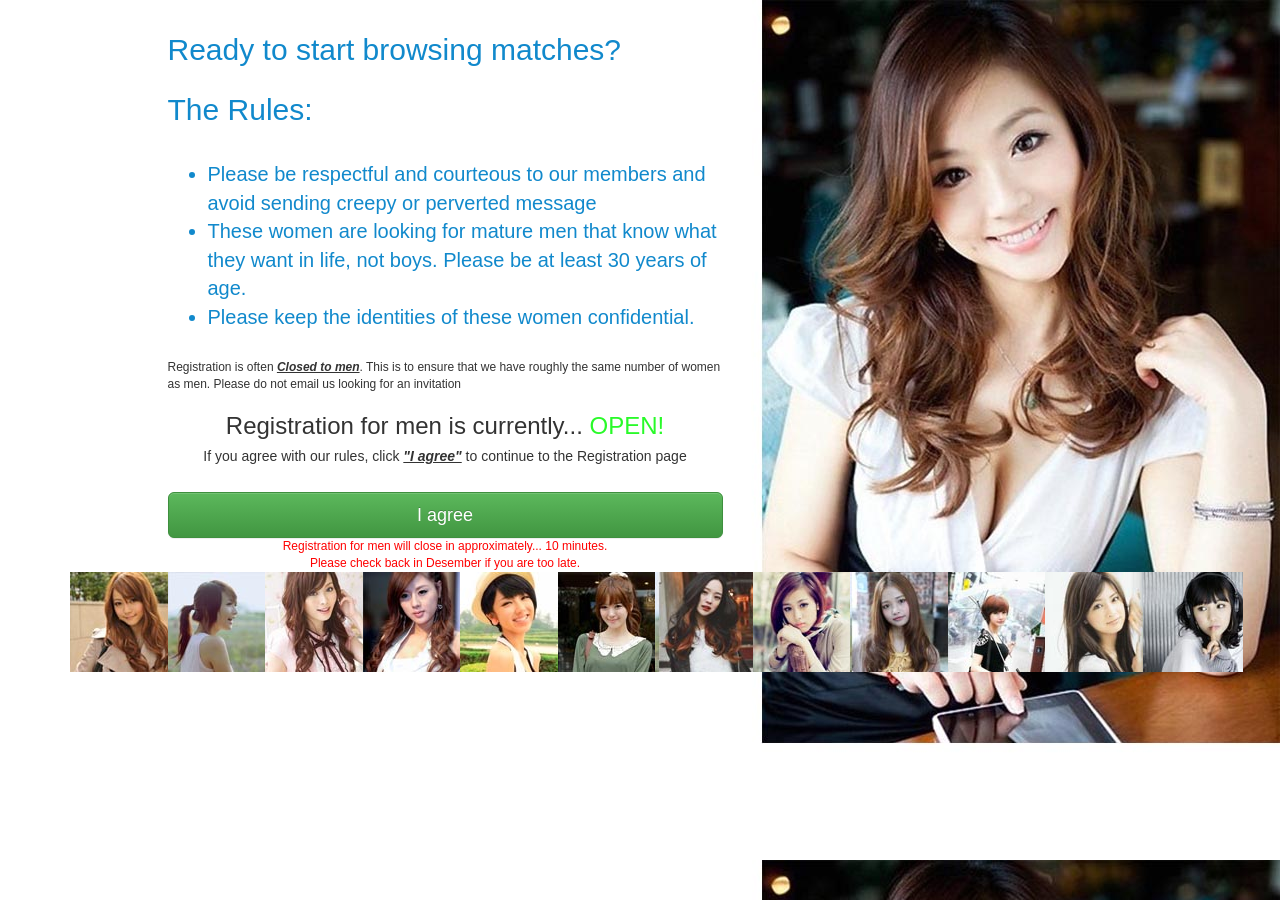
<file: LP1/index.html>
<!DOCTYPE html>
<html lang="en">
  <head>
    <meta charset="utf-8">
    <meta http-equiv="X-UA-Compatible" content="IE=edge">
    <meta name="viewport" content="width=device-width, initial-scale=1">
    <!-- The above 3 meta tags *must* come first in the head; any other head content must come *after* these tags -->
    <meta name="description" content="">
    <meta name="author" content="">
    <link rel="icon" href="../../favicon.ico">

    <title>welcome</title>

    <!-- Bootstrap core CSS -->
    <link href="css/bootstrap.min.css" rel="stylesheet">
    <!-- Bootstrap theme -->
    <link href="css/bootstrap-theme.min.css" rel="stylesheet">
    <link href="css/style.css" rel="stylesheet" type="text/css" />
    <!-- Custom styles for this template -->
    <!-- link href="css/style.css" rel="stylesheet" -->

    <!-- Just for debugging purposes. Don't actually copy these 2 lines! -->
    <!--[if lt IE 9]><script src="../../assets/js/ie8-responsive-file-warning.js"></script><![endif]-->
    <script src="js/ie-emulation-modes-warning.js"></script>

    <!-- HTML5 shim and Respond.js for IE8 support of HTML5 elements and media queries -->
    <!--[if lt IE 9]>
      <script src="https://oss.maxcdn.com/html5shiv/3.7.2/html5shiv.min.js"></script>
      <script src="https://oss.maxcdn.com/respond/1.4.2/respond.min.js"></script>
    <![endif]-->
	
   </head>
	
<body style="background-image: url(1.jpg);">
	<div class="container">
		<div class="wrapper">
			<div class="row">
				<div class="col-lg-1">
				
				</div>
				
				<div class="col-lg-6">	
					<div class="tagline">
						<h3 class="tagline">Ready to start browsing matches?<br>
						The Rules:</h3>
					</div>					
					<div class="therule">
						<ul>
                            <li>Please be respectful and courteous to our members and avoid sending creepy or perverted message</li>
                            <li>These women are looking for mature men that know what they want in life, not boys. Please be at least 30 years of age.</li>
                            <li>Please keep the identities of these women confidential.</li>
                   </ul>
					</div>
					<div>
						<Br>
						Registration is often <B><u><i>Closed to men</i></u></B>. This is to ensure that we have roughly the same number of women as men. Please do not email us looking for an invitation
					</div>
					
					<div class="gambar-tengah">
						<h3> Registration for men is currently... <span style="color: #29fa29;">OPEN!</span> </h3>
						<h5>If you agree with our rules, click <B><u><i>"I agree"</i></u></B> to continue to the Registration page</h5>
						<br>
						
						<button type="button" class="btn btn-success btn-lg btn-block">I agree</button>
						<span style="color: red;">Registration for men will close in approximately... 10 minutes.</span>
						<br>
						<span style="color: red;">Please check back in Desember if you are too late.</span>
					</div>
					
					
				</div>
				
				<div class="col-lg-5">	
					<div>
						
					</div>
				</div>
				<!-- end col-lg-12 -->		
				
			</div>
			<!-- end row -->
			
			<div class="row">
				<div class="col-lg-1">
					<div class="gambar-tengah">
						<img src="images/100x100(1).jpg"/>	
					</div>
				</div>
				
				<div class="col-lg-1">
					<div class="gambar-tengah">
						<img src="images/100x100(2).jpg"/>	
					</div>
				</div>
				
				<div class="col-lg-1">
					<div class="gambar-tengah">
						<img src="images/100x100(3).jpg"/>	
					</div>
				</div>
				
				<div class="col-lg-1">
					<div class="gambar-tengah">
						<img src="images/100x100(4).jpg"/>	
					</div>
				</div>
				
				<div class="col-lg-1">
					<div class="gambar-tengah">
						<img src="images/100x100(5).jpg"/>	
					</div>
				</div>
				
				<div class="col-lg-1">
					<div class="gambar-tengah">
						<img src="images/100x100(6).jpg"/>	
					</div>
				</div>
				
				<div class="col-lg-1">
					<div class="gambar-tengah">
						<img src="images/100x100(7).jpg"/>	
					</div>
				</div>
				
				<div class="col-lg-1">
					<div class="gambar-tengah">
						<img src="images/100x100(8).jpg"/>	
					</div>
				</div>
				
				<div class="col-lg-1">
					<div class="gambar-tengah">
						<img src="images/100x100(9).jpg"/>	
					</div>
				</div>
				
				<div class="col-lg-1">
					<div class="gambar-tengah">
						<img src="images/100x100(10).jpg"/>	
					</div>
				</div>
				
				<div class="col-lg-1">
					<div class="gambar-tengah">
						<img src="images/100x100(11).jpg"/>	
					</div>
				</div>
				
				<div class="col-lg-1">
					<div class="gambar-tengah">
						<img src="images/100x100(12).jpg"/>	
					</div>
				</div>
							
				
				<div class="col-lg-1">
				
				</div>
				
			</div>
			<!-- end row -->
			
		</div>
		<!-- end wrapper -->
	
	</div> 
	<!-- /container -->		
</body>
</html>
</file>
<file: LP1/css/style.css>
@charset "utf-8";
/* CSS Document */

body{margin:0; padding:0; font-family:Arial, Helvetica, sans-serif; font-size:12px; }



#top{ display:block; margin:auto;}

.gambar-tengah{
			text-align:center;
		}

.gambar-kiri{
			text-align:left;
		}		
		
.gambar-kanan{
			text-align:right;
		}
		
.form-background{
		background-color:#95c205;
}

.btn-background{
		background-color:#95c205;
}

.warna-hijau{
	color:blue;
}

.tagline {
    font-size: 30px;
    margin-bottom: 10px;
    display: inline-block;
    width: 100%;
    line-height: 60px;
    color: #1189cc;
}

.therule {
    font-size: 20px;
    color: #1189cc;
}

.content ul li {
    font-size: 21px;
    line-height: 40px;
    color: #afb4b8;
}

.like-btn{width:52px; height:25px;}

.image1{width:840px; height:367px; display:block;}

#text{width:590px; height:30px; display:block; margin:0 auto; margin-top:24px;}

.bodytext{font-family:Verdana, Geneva, sans-serif; font-size:24px; color:#00a2ff; text-decoration:none; font-style:normal; font-weight:bold;}

.btn-view-girls{width:427px; height:95px; margin:0 auto; display:block;}

.links{background-color:#e9e9e9; text-align:center;}
.links ul { list-style:none; list-style-type:none; padding-top:4px;}
.links ul li { list-style:none; list-style-type:none; color:#000000; font-family:Arial, Helvetica, sans-serif; font-size:14px; font-weight:bold;display:inline; padding-right:10px; padding-left:10px; border-left:1px #000 solid; text-align:center;}

.links ul li:first-child{ border-left:none;} 

.common-text{ text-align:center; margin-top:22px; margin-bottom:12px;}
</file>
